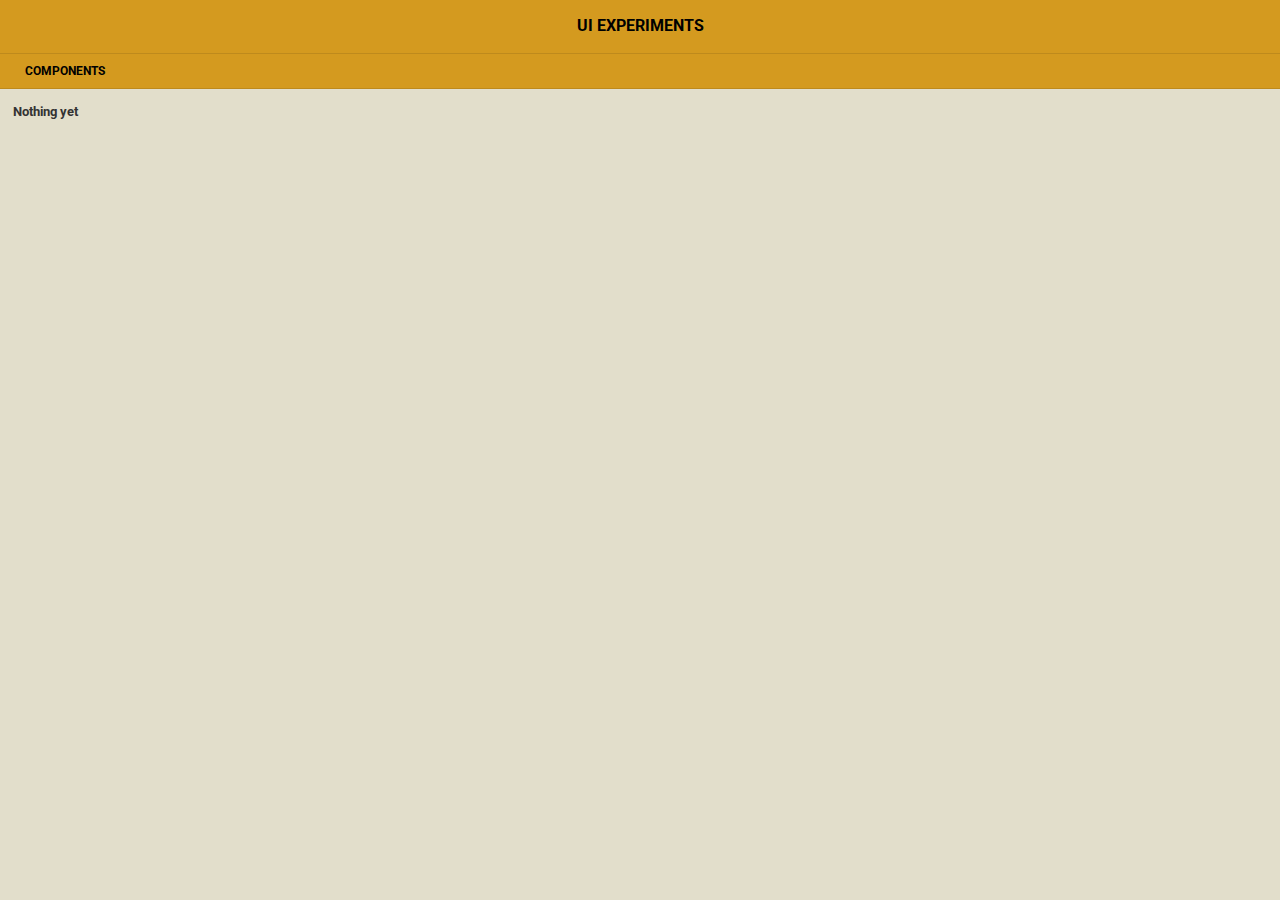
<file: html5/index.html>
<!DOCTYPE html>
<html>
<head>
  <title>HTML5 components and styles</title>
  <link href='http://fonts.googleapis.com/css?family=Roboto:400,400italic,500,700' rel='stylesheet' type='text/css'>
  <link rel="stylesheet" type="text/css" href="css/index.css">
  <link rel="stylesheet" type="text/css" href="css/components.css">
  <script src="ng/angular.js"></script>
  <script src="ng/angular-route.js"></script>
</head>
<body ng-app="index">
  <header class="pagehead">
    <h1><a href="#/">UI Experiments</a></h1>
    <nav aj-nav current-class="selected">
      <a aj-nav-item href="#/components">Components</a>
    </nav>
  </header>
  <div ng-view></div>
  <script src="js/components/components.js"></script>
  <script src="js/components/ctrl-tristatebutton.js"></script>
  <script src="js/components/dir-tristatebutton.js"></script>
  <script src="js/index.js"></script>
</body>
</html>
</file>
<file: html5/css/index.css>
html, body, div, span, applet, object, iframe, h1, h2, h3, h4, h5, h6, p, blockquote, pre, a, abbr, acronym, address, big, cite, code, del, dfn, em, img, ins, kbd, q, s, samp, small, strike, strong, sub, sup, tt, var, b, u, i, center, dl, dt, dd, ol, ul, li, fieldset, form, label, legend, table, caption, tbody, tfoot, thead, tr, th, td, article, aside, canvas, details, embed, figure, figcaption, footer, header, hgroup, menu, nav, output, ruby, section, summary, time, mark, audio, video { margin: 0; padding: 0; border: 0; font: inherit; font-size: 100%; vertical-align: baseline; }

html { line-height: 1; }

ol, ul { list-style: none; }

table { border-collapse: collapse; border-spacing: 0; }

caption, th, td { text-align: left; font-weight: normal; vertical-align: middle; }

q, blockquote { quotes: none; }
q:before, q:after, blockquote:before, blockquote:after { content: ""; content: none; }

a img { border: none; }

article, aside, details, figcaption, figure, footer, header, hgroup, menu, nav, section, summary { display: block; }

html, body { width: 100%; height: 100%; }

body { background-color: #e2decb; color: #333333; font-family: "Roboto", sans-serif; font-size: 13px; line-height: 20px; }

.pagehead { border-bottom: 1px solid #be8a1c; }
.pagehead a { color: inherit; }
.pagehead h1 { background-color: #d49a1f; color: black; font-size: 1.25em; padding: 1em 0; text-align: center; text-transform: uppercase; }
.pagehead nav { display: -webkit-box; display: -moz-box; display: box; display: -webkit-flex; display: -moz-flex; display: -ms-flexbox; display: flex; background-color: #d49a1f; border-top: 1px solid #be8a1c; color: black; font-size: 12px; font-weight: 700; line-height: 24px; padding: 0 20px; text-transform: uppercase; }
.pagehead nav a { padding: 5px; }
.pagehead nav a.selected { background-color: #be8a1c; color: #333333; }

a { text-decoration: none; }

h1, h2, h3 { font-weight: 700; padding: 1em; }

h4, h5, h6 { font-weight: 500; }
</file>
<file: html5/css/components.css>
.btn { background-color: white; border: 1px solid #e5e5e5; color: #333; height: 27px; line-height: 27px; }
.btn:focus { outline: none; }

.btn { display: inline-block; }

.btn { -webkit-appearance: none; -moz-appearance: none; -ms-appearance: none; -o-appearance: none; appearance: none; background-color: rgba(240, 240, 240, 0.75); border-radius: 2px; font-size: 13px; font-weight: 700; margin: 0; margin-right: 10px; padding: 0; text-align: center; text-transform: uppercase; }
.btn.left, .btn.middle { margin-right: 0; border-bottom-right-radius: 0; border-top-right-radius: 0; }
.btn.right, .btn.middle { border-left-width: 0; border-top-left-radius: 0; border-bottom-left-radius: 0; }

.btn-tristate .btn { width: 48px; }
.btn-tristate .btn.yes { background-image: url("../images/check.svg"); background-position: center center; background-repeat: no-repeat; background-size: 16px 16px; }
.btn-tristate .btn.no { background-image: url("../images/x.svg"); background-position: center center; background-repeat: no-repeat; background-size: 14px 14px; }
.btn-tristate .btn.selected { color: white; }
.btn-tristate .btn.selected.yes { background-color: #3d9400; background-image: url("../images/check_white.svg"); border-color: #3d9400; }
.btn-tristate .btn.selected.no { background-color: #dd4b39; background-image: url("../images/x_white.svg"); border-color: #dd4b39; }

.component { background-color: white; margin: 20px; padding: 5px 0 20px 0; }

.field { display: -webkit-box; display: -moz-box; display: box; display: -webkit-flex; display: -moz-flex; display: -ms-flexbox; display: flex; -webkit-box-align: center; -moz-box-align: center; box-align: center; -webkit-align-items: center; -moz-align-items: center; -ms-align-items: center; -o-align-items: center; align-items: center; -ms-flex-align: auto; }
.field label { -webkit-box-flex: 1.0; -moz-box-flex: 1.0; box-flex: 1.0; -webkit-flex: 1; -moz-flex: 1; flex: 1; -ms-flex: 1 0 auto; text-align: right; margin-right: 40px; }
.field .control { -webkit-box-flex: 1.0; -moz-box-flex: 1.0; box-flex: 1.0; -webkit-flex: 1; -moz-flex: 1; flex: 1; -ms-flex: 1 0 auto; }
.field .detail { -webkit-box-flex: 2.0; -moz-box-flex: 2.0; box-flex: 2.0; -webkit-flex: 2; -moz-flex: 2; flex: 2; -ms-flex: 2 0 auto; color: #777; font-style: italic; }
</file>
